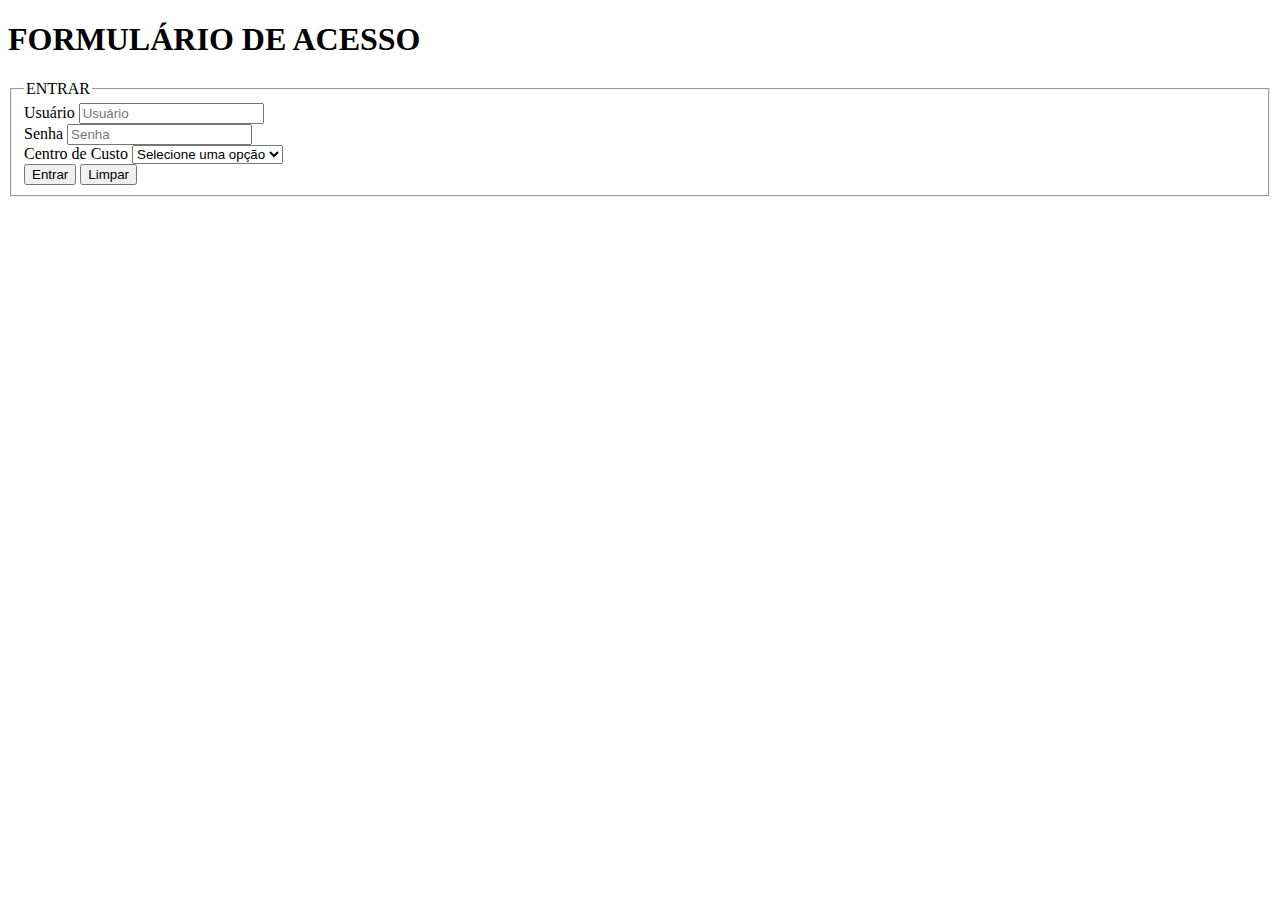
<file: index.html>
<!DOCTYPE html>

<html lang="pt-br">

<head>
    <meta charset="UTF-8">
    <meta http-equiv="X-UA-Compatible" content="IE=edge">
    <meta name="viewport" content="width=device-width, initial-scale=1.0">
    
    <title>My-Layout</title>

    <link rel="stylesheet" href="/css/estilo.css">

    <script src="./js/script.js" defer></script>

</head>

<body>

    <header class="cabecalho">
        <img src="./img/logo.png" alt="Monitor de computador">
        <nav>
            <a href="#">Item-1</a>
            <a href="#">Item-2</a>
            <a href="#">Item-3</a>
        </nav>
    </header>

    <h2 class="tit-sec">Seção de Fotos</h2>

    <div id="welcome"></div>
    <button id="btnSair">LOGOUT</button>


    <!-- <button onclick="alert('Olá Mundo!')">Bem Vindo</button> -->

    <!-- <script>

        //COMENTÁRIO DE LINHA
        /*
            COMENTÁRIO DE BLOCO
        */

        //Declarar uma variável com a palavra reservada var.
        var nr1 = 10;
        var nr2 = 5;

        //Vamos imprimir as variáveis com o objeto console.
        console.log(nr1);
        console.log(nr2);

        //Realizando as operações básicas com estes valores:
        // + / - / * e /

        
        //REALIZE A CONCATENAÇÃO COM O TEXTO RESULTADO:
        //EX: console.log(RESULTADO nr1 + nr2);
        
        //ADIÇÃO
        console.log( nr1 + nr2);

        //SUBTRAÇÃO


        //MULTIPLICAÇÃO


        //DIVISÃO


        //OBTENHA O RESTO DA DIVISÃO
        


    </script> -->


    <section class="conteudo">
        <div>
            <img src="./img/lobo1.jpg" alt="Lobo">
            <p>Legenda</p>
        </div>
        <div>
            <img src="./img/lobo2.jpg" alt="Lobo">
            <p>Legenda</p>
        </div>
        <div>
            <img src="./img/lobo3.jpg" alt="Lobo">
            <p>Legenda</p>
        </div>
        <div>
            <img src="./img/lobo4.jpg" alt="Lobo">
            <p>Legenda</p>
        </div>
        <div>
            <img src="./img/lobo5.jpg" alt="Lobo">
            <p>Legenda</p>
        </div>
        <div>
            <img src="./img/lobo6.jpg" alt="Lobo">
            <p>Legenda</p>
        </div>
    </section>



    <footer class="rodape">
        <h2>Fale Conosco</h2>
        <nav>
            <a href="#"><img src="./img/social-1.png" alt="github"></a>
            <a href="#"><img src="./img/social-2.png" alt="facebook"></a>
            <a href="#"><img src="./img/social-3.png" alt="twitter"></a>
        </nav>
    </footer>

</body>
</html>
</file>
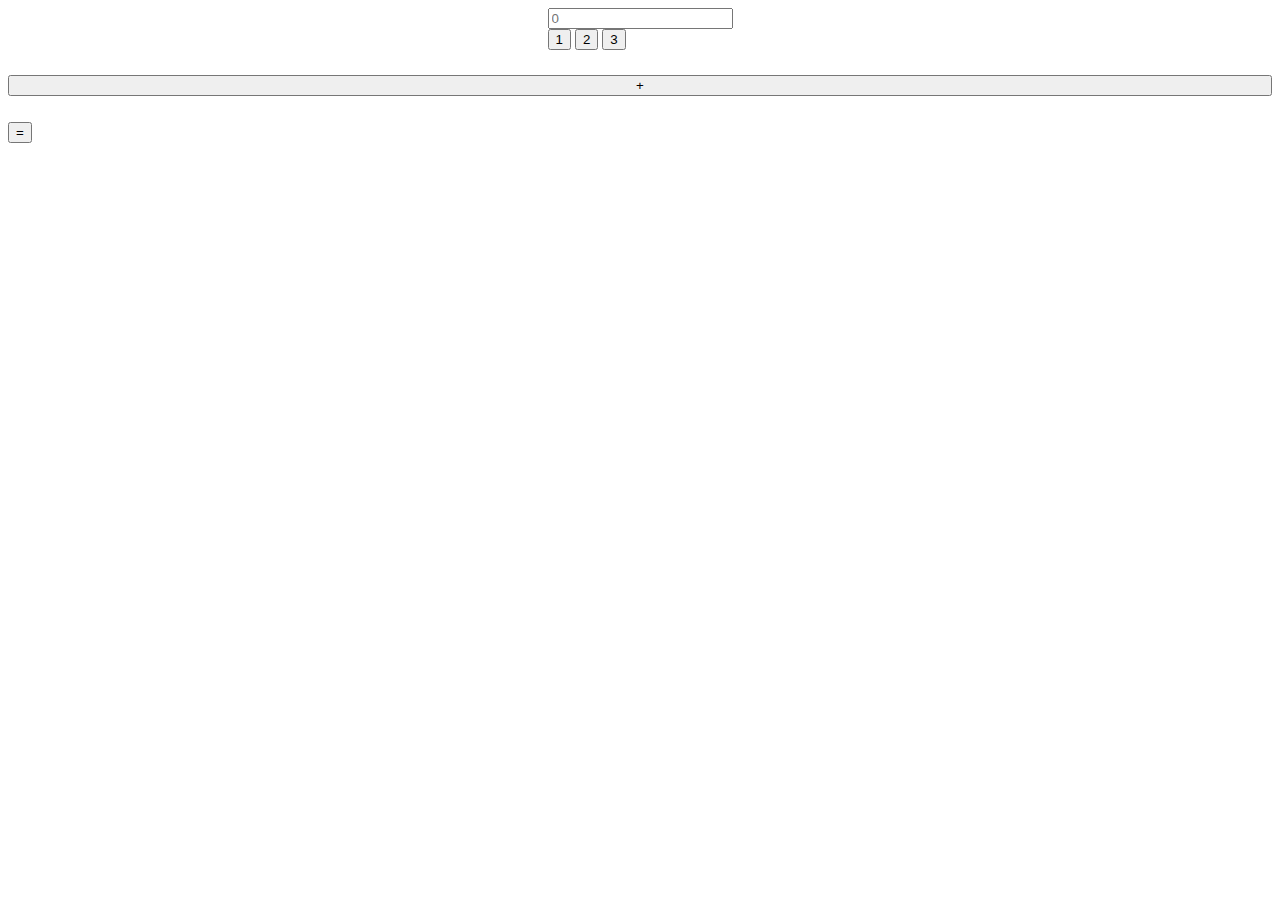
<file: calculadora.html>
<!DOCTYPE html>
<html lang="en">
<head>
    <meta charset="UTF-8">
    <meta http-equiv="X-UA-Compatible" content="IE=edge">
    <meta name="viewport" content="width=device-width, initial-scale=1.0">

    <link rel="stylesheet" href="./css/calc.css">
    <script src="./js/calc.js" defer></script>

    <title>CALCULADORA</title>

</head>
<body>
    
    <div class="calc">
        <form action="" method="get" onsubmit="return false">
            <div class="visor-calc">
                <input type="text" name="visor" id="idVisor" placeholder="0">
            </div>
            <div class="btn-calc"></div>
                <button value="1" id="btn-1">1</button>
                <button value="2" id="btn-2">2</button>
                <button value="3" id="btn-3">3</button>
            </div>
            <div class="oper-calc">
                <button value="+" id="btnSoma">+</button>
            </div>
            <div class="result=calc">
                <button value="=" id="btnResultado">=</button>
            </div>
        </form>
</body>
</html>
</file>
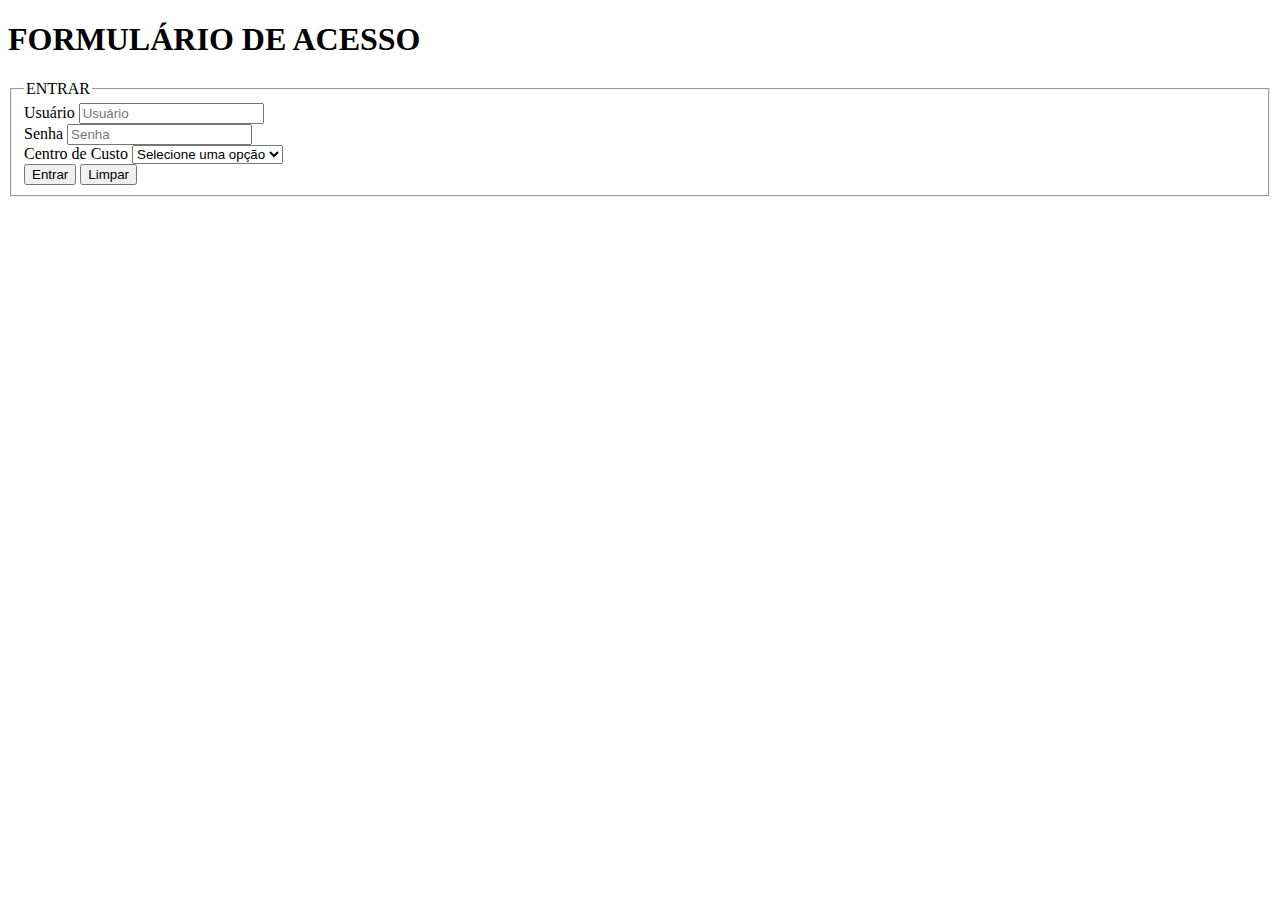
<file: login.html>
<!DOCTYPE html>
<html lang="pt-br">
<head>
    <meta charset="UTF-8">
    <meta http-equiv="X-UA-Compatible" content="IE=edge">
    <meta name="viewport" content="width=device-width, initial-scale=1.0">

    <script src="./js/login.js" defer></script>

    <title>ENTRAR</title>
</head>
<body>
    
    <h1>FORMULÁRIO DE ACESSO</h1>

    <div id="msg"></div>

    <div>
        <form  name="frm01" onsubmit="return false">
           <fieldset>
                <input type="hidden" name="txtOculto" value="ValorOculto">
                <legend>ENTRAR</legend>
                <div>
                    <label for="idNm">Usuário</label>
                    <input type="text" name="txtNm" id="idNm" placeholder="Usuário">
                </div>
                <div>
                    <label for="idPass">Senha</label>
                    <input type="password" name="txtPass" id="idPass" placeholder="Senha">
                </div>
                <div>
                    <label for="idCusto">Centro de Custo</label>
                    <select name="c-custo" id="idCusto">
                        <option value="0">Selecione uma opção</option>
                        <option value="sp">São Paulo</option>
                        <option value="rj">Rio de Janeiro</option>
                        <option value="sc">Sta Catarina</option>
                    </select>
                </div>
                <div>
                    <button type="submit" id="btnSubmit">Entrar</button>
                    <button type="reset" id="btnLimpar">Limpar</button>
                </div>
            </fieldset>
        </form>
    </div>
    
</body>
</html>
</file>
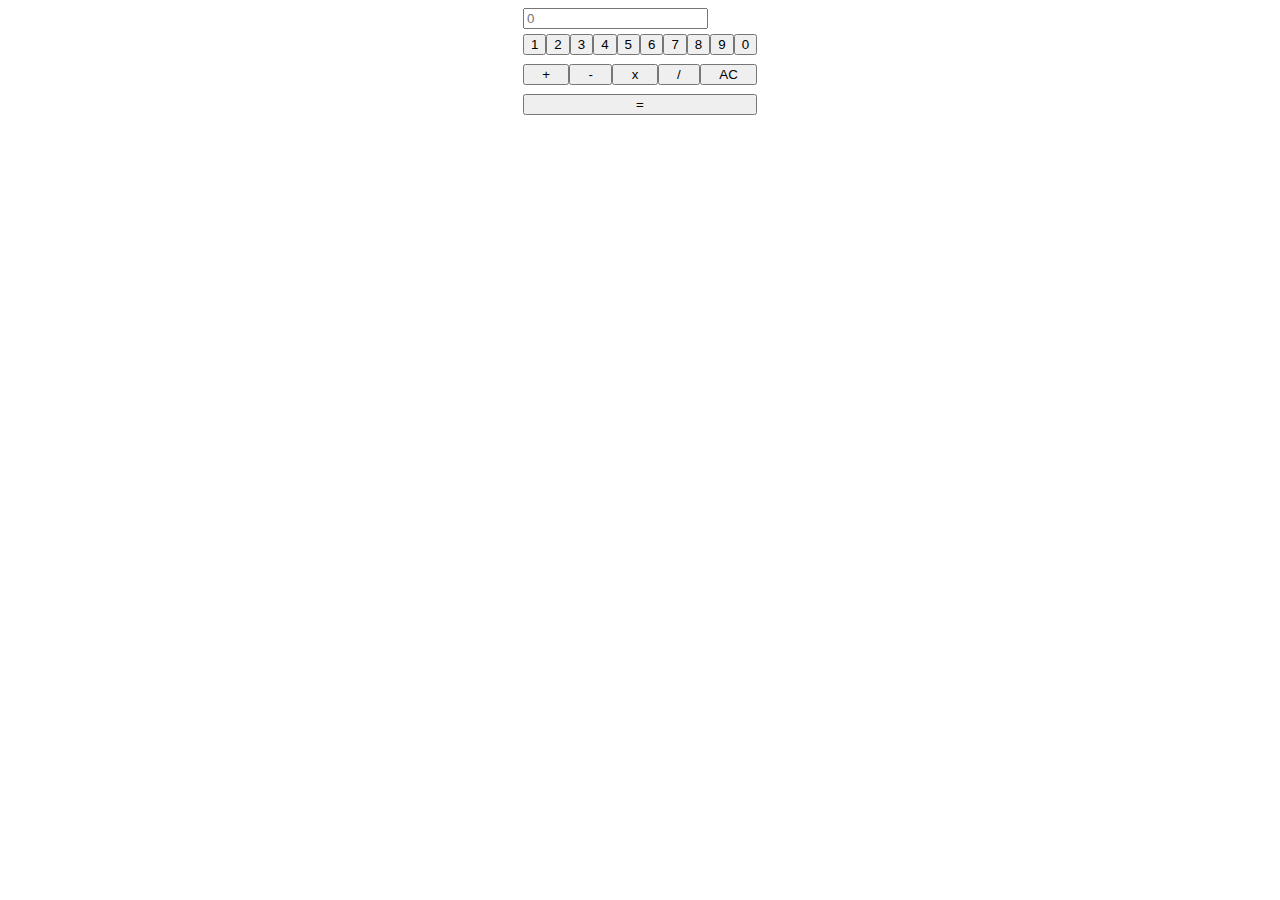
<file: pages/calculadora.html>
<!DOCTYPE html>
<html lang="pt-br">
<head>
    <meta charset="UTF-8">
    <meta http-equiv="X-UA-Compatible" content="IE=edge">
    <meta name="viewport" content="width=device-width, initial-scale=1.0">

    <link rel="stylesheet" href="../css/calc.css">
    <script src="../js/calc.js" defer></script>

    <title>CALCULADORA</title>
</head>
<body>

    <div class="calc">
        <form action="" method="get" onsubmit="return false">
            <div class="visor-calc">
                <input type="text" name="visor" id="idVisor" placeholder="0">
            </div>
            <div class="btn-calc">
                <button value="1" id="btn-1" onclick="insereNumeroNoVisor(this,idVisor)">1</button>
                <button value="2" id="btn-2" onclick="insereNumeroNoVisor(this,idVisor)">2</button>
                <button value="3" id="btn-3" onclick="insereNumeroNoVisor(this,idVisor)">3</button>
                <button value="4" id="btn-4" onclick="insereNumeroNoVisor(this,idVisor)">4</button>
                <button value="5" id="btn-5" onclick="insereNumeroNoVisor(this,idVisor)">5</button>
                <button value="6" id="btn-6" onclick="insereNumeroNoVisor(this,idVisor)">6</button>
                <button value="7" id="btn-7" onclick="insereNumeroNoVisor(this,idVisor)">7</button>
                <button value="8" id="btn-8" onclick="insereNumeroNoVisor(this,idVisor)">8</button>
                <button value="9" id="btn-9" onclick="insereNumeroNoVisor(this,idVisor)">9</button>
                <button value="0" id="btn-0" onclick="insereNumeroNoVisor(this,idVisor)">0</button>
            </div>
            <div class="oper-calc">
                <button value="+" id="btnSoma" onclick="insereNumeroNoVisor(this,idVisor)">+</button>
                <button value="-" id="btnSubtracao" onclick="insereNumeroNoVisor(this,idVisor)">-</button>
                <button value="*" id="btnMultiplicacao" onclick="insereNumeroNoVisor(this,idVisor)">x</button>
                <button value="/" id="btnDivisao" onclick="insereNumeroNoVisor(this,idVisor)">/</button>
                <button value="ac" id="btnAC" onclick="insereNumeroNoVisor(this,idVisor)">AC</button>
            </div>
            <div class="result-calc">
                <button value="=" id="btnResultado" onclick="resultadoDasOperacoes(idVisor)">=</button>
            </div>
        </form>
    </div>

</body>
</html>
</file>
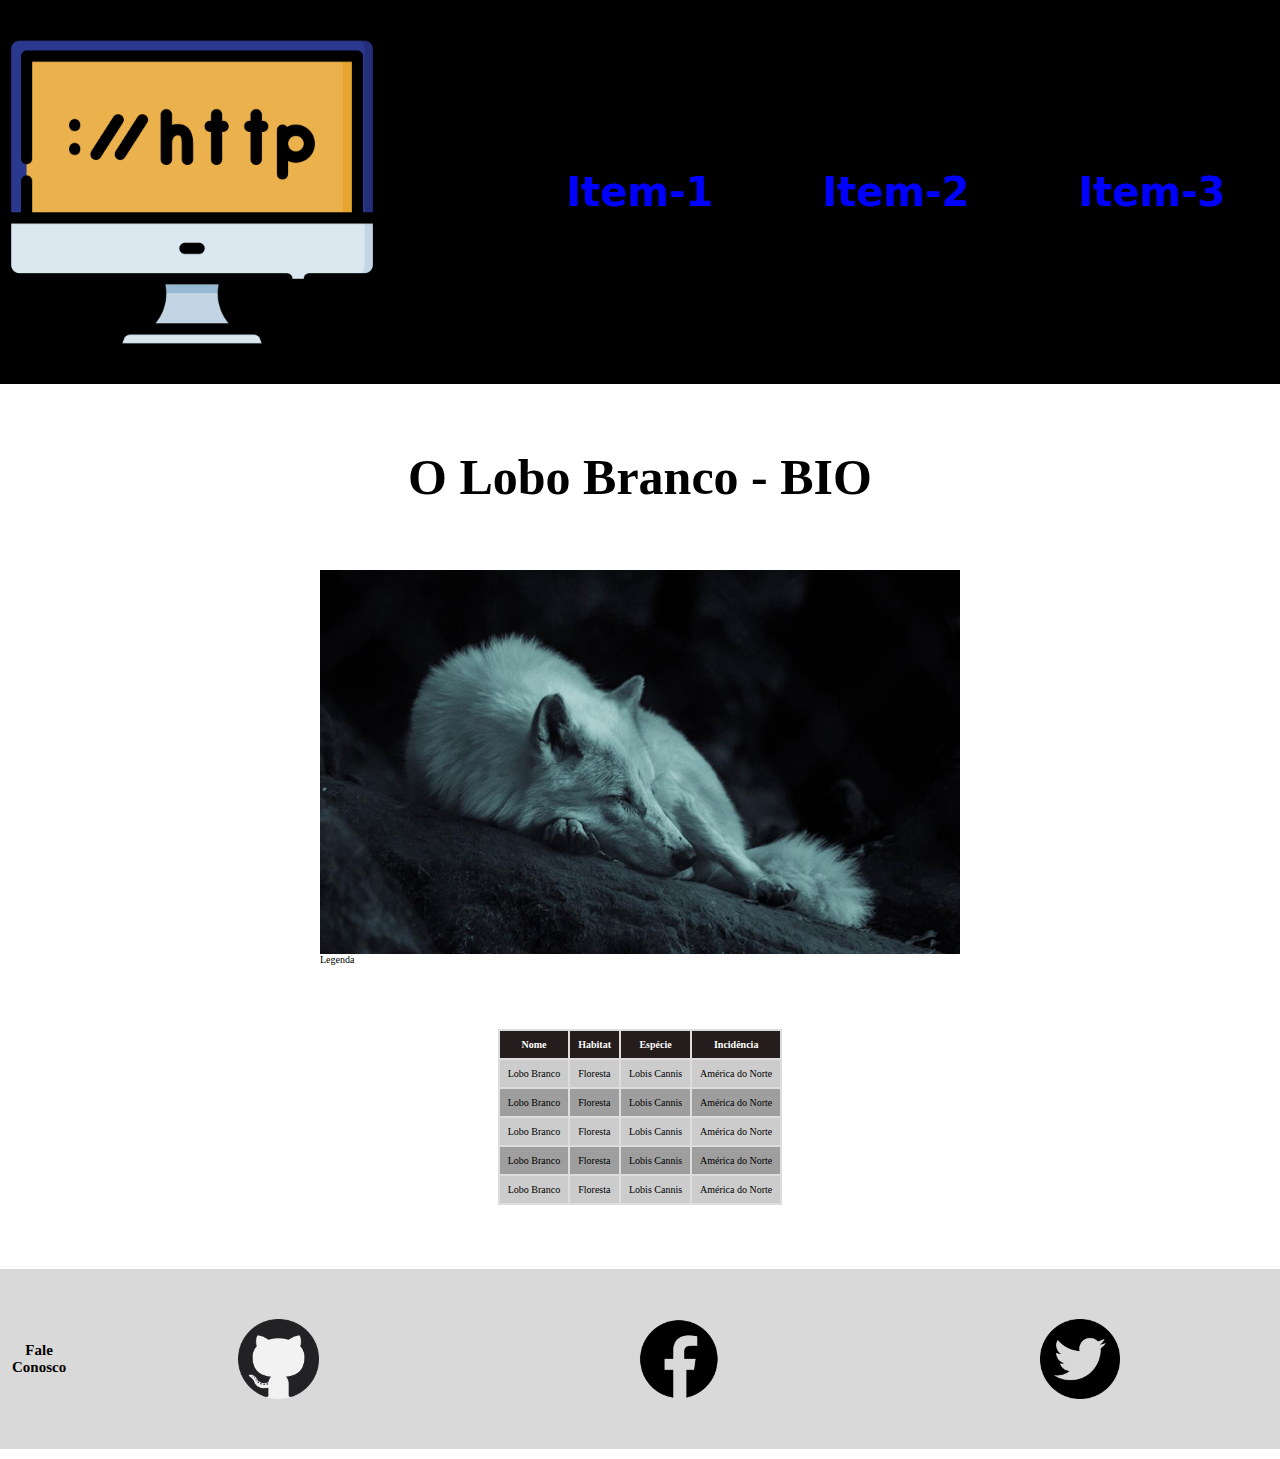
<file: pages/lobo1.html>
<!DOCTYPE html>

<html lang="pt-br">

<head>
    <meta charset="UTF-8">
    <meta http-equiv="X-UA-Compatible" content="IE=edge">
    <meta name="viewport" content="width=device-width, initial-scale=1.0">
    
    <title>My-Layout</title>

    <link rel="stylesheet" href="../css/estilo.css">

</head>

<body>

    <header class="cabecalho">
        <img src="../img/logo.png" alt="Monitor de computador">
        <nav>
            <a href="#">Item-1</a>
            <a href="#">Item-2</a>
            <a href="#">Item-3</a>
        </nav>
    </header>

    <h2 class="tit-sec">O Lobo Branco - BIO</h2>

    <section class="conteudo">
        <div class="bio">
            <img src="../img/lobo1.jpg" alt="Lobo">
            <p>Legenda</p>
        </div>
    </section>

    <table>
        <tr>
            <th>Nome</th>
            <th>Habitat</th>
            <th>Espécie</th>
            <th>Incidência</th>
        </tr>
        <tr>
            <td>Lobo Branco</td>
            <td>Floresta</td>
            <td>Lobis Cannis</td>
            <td>América do Norte</td>
        </tr>
        <tr>
            <td>Lobo Branco</td>
            <td>Floresta</td>
            <td>Lobis Cannis</td>
            <td>América do Norte</td>
        </tr>
        <tr>
            <td>Lobo Branco</td>
            <td>Floresta</td>
            <td>Lobis Cannis</td>
            <td>América do Norte</td>
        </tr>
        <tr>
            <td>Lobo Branco</td>
            <td>Floresta</td>
            <td>Lobis Cannis</td>
            <td>América do Norte</td>
        </tr>
        <tr>
            <td>Lobo Branco</td>
            <td>Floresta</td>
            <td>Lobis Cannis</td>
            <td>América do Norte</td>
        </tr>
    </table>

    <footer class="rodape">
        <h2>Fale Conosco</h2>
        <nav>
            <a href="#"><img src="../img/social-1.png" alt="github"></a>
            <a href="#"><img src="../img/social-2.png" alt="facebook"></a>
            <a href="#"><img src="../img/social-3.png" alt="twitter"></a>
        </nav>
    </footer>

</body>
</html>
</file>
<file: css/estilo.css>
/* ================================= */
@import url("./cabecalho.css");
@import url("./conteudo.css");
@import url("./estilo-627x.css");
@import url("./rodape.css   ");
/* ================================= */
*{
    margin: 0;
    padding: 0;
    box-sizing: border-box;
}

html{
    font-size: 62.5%;
}

.tit-sec{
    text-align: center;
    font-size: 5rem;
    margin: 5% 0;
}
</file>
<file: css/calc.css>
.calc{
    display: flex;
    align-items: center;
    justify-content: center;
}

.btn-calc{
    display: flex;
    flex-wrap: wrap;
}

.btn-calc button{
    flex-grow: 1;
    margin: 2% 0;
}

.oper-calc{
    display: flex;
    flex-wrap: wrap;
}
.oper-calc button{
    flex-grow: 1;
    margin: 2% 0;
}

.result-calc{
    display: flex;
    flex-wrap: wrap;
}
.result-calc button{
    flex-grow: 1;
    margin: 2% 0;
}
</file>
